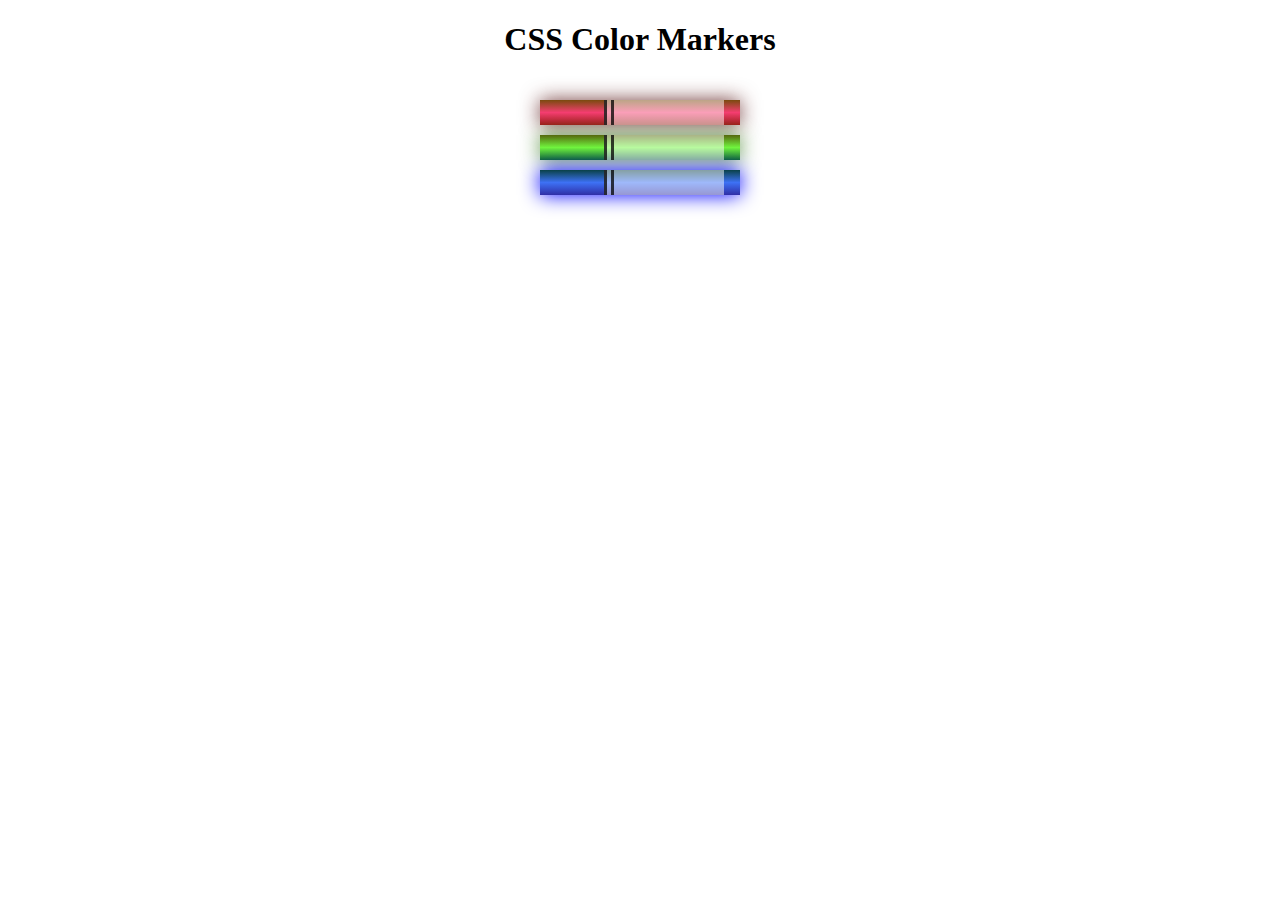
<file: 03-colored-markers/index.html>
<!DOCTYPE html>
<html lang="en">
  <head>
    <meta charset="utf-8" />
    <meta name="viewport" content="width=device-width, initial-scale=1.0" />
    <title>Colored Markers</title>
    <link rel="stylesheet" href="styles.css" />
  </head>
  <body>
    <h1>CSS Color Markers</h1>
    <div class="container">
      <div class="marker red">
        <div class="cap"></div>
        <div class="sleeve"></div>
      </div>
      <div class="marker green">
        <div class="cap"></div>
        <div class="sleeve"></div>
      </div>
      <div class="marker blue">
        <div class="cap"></div>
        <div class="sleeve"></div>
      </div>
    </div>
  </body>
</html>
</file>
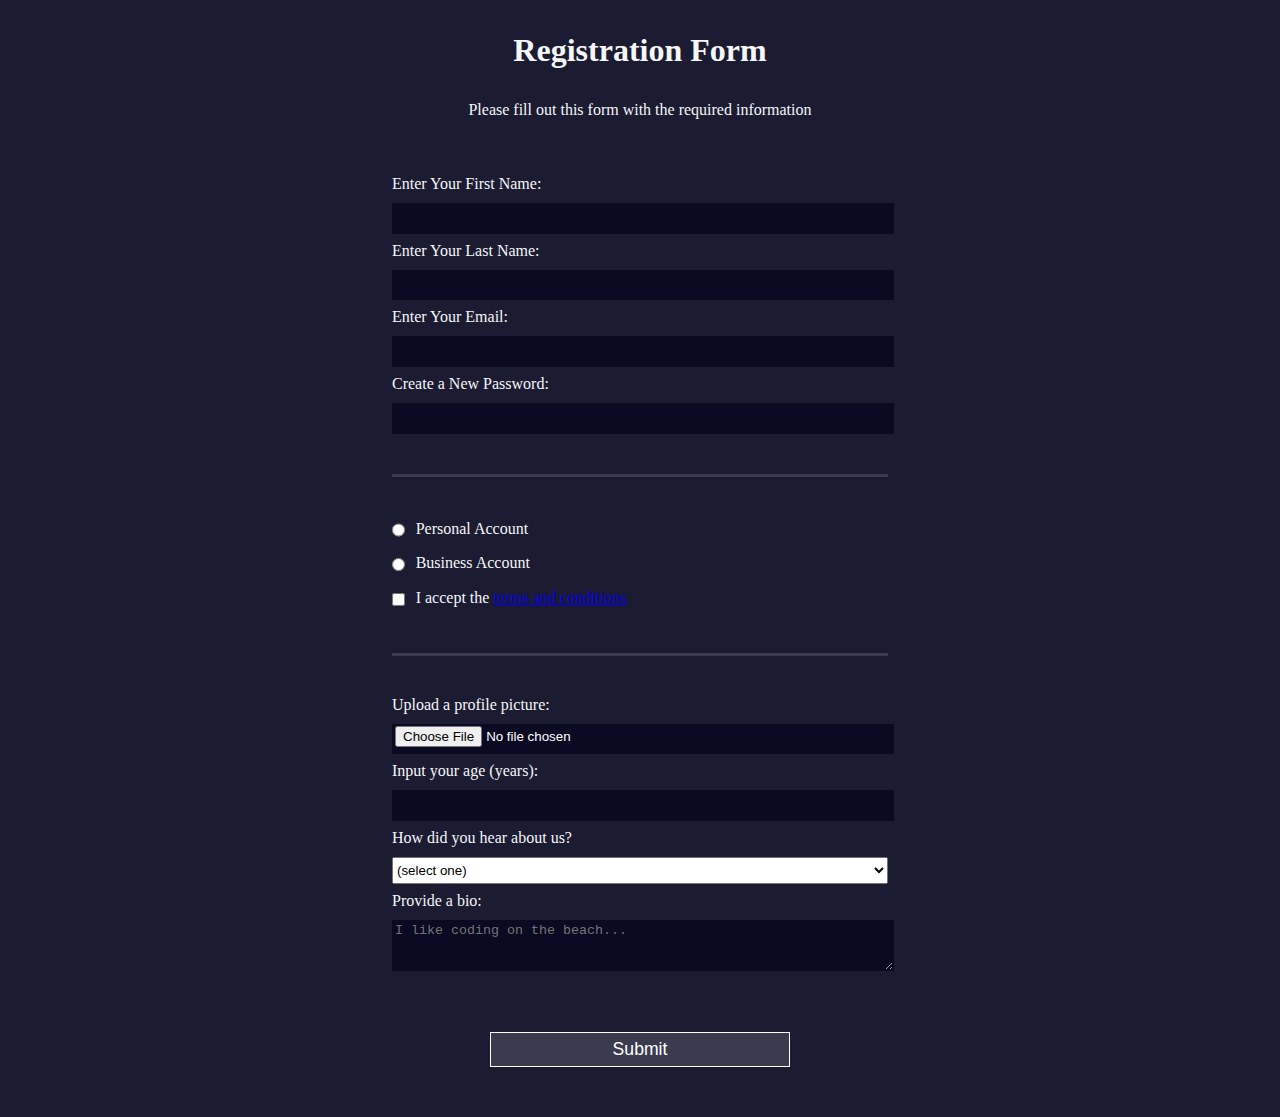
<file: 04-registration-form/index.html>
<!DOCTYPE html>
<html>
  <head>
    <title>Registration Form</title>
    <link rel="stylesheet" href="styles.css" />
  </head>
  <body>
    <h1>Registration Form</h1>
    <p>Please fill out this form with the required information</p>
    <form action="https://register-demo.freecodecamp.org">
      <fieldset>
        <label
          >Enter Your First Name: <input type="text" name="first-name" required
        /></label>
        <label
          >Enter Your Last Name: <input type="text" name="last-name" required
        /></label>
        <label
          >Enter Your Email: <input type="email" name="email" required
        /></label>
        <label
          >Create a New Password:
          <input
            type="password"
            name="password"
            pattern="[a-z0-5]{8,}"
            required
        /></label>
      </fieldset>
      <fieldset>
        <label
          ><input type="radio" name="account-type" class="inline" /> Personal
          Account</label
        >
        <label
          ><input type="radio" name="account-type" class="inline" /> Business
          Account</label
        >
        <label>
          <input type="checkbox" name="terms" class="inline" required /> I
          accept the
          <a href="https://www.freecodecamp.org/news/terms-of-service/"
            >terms and conditions</a
          >
        </label>
      </fieldset>
      <fieldset>
        <label
          >Upload a profile picture: <input type="file" name="file"
        /></label>
        <label
          >Input your age (years):
          <input type="number" name="age" min="13" max="120" />
        </label>
        <label
          >How did you hear about us?
          <select name="referrer">
            <option value="">(select one)</option>
            <option value="1">freeCodeCamp News</option>
            <option value="2">freeCodeCamp YouTube Channel</option>
            <option value="3">freeCodeCamp Forum</option>
            <option value="4">Other</option>
          </select>
        </label>
        <label
          >Provide a bio:
          <textarea
            name="bio"
            rows="3"
            cols="30"
            placeholder="I like coding on the beach..."
          ></textarea>
        </label>
      </fieldset>
      <input type="submit" value="Submit" />
    </form>
  </body>
</html>
</file>
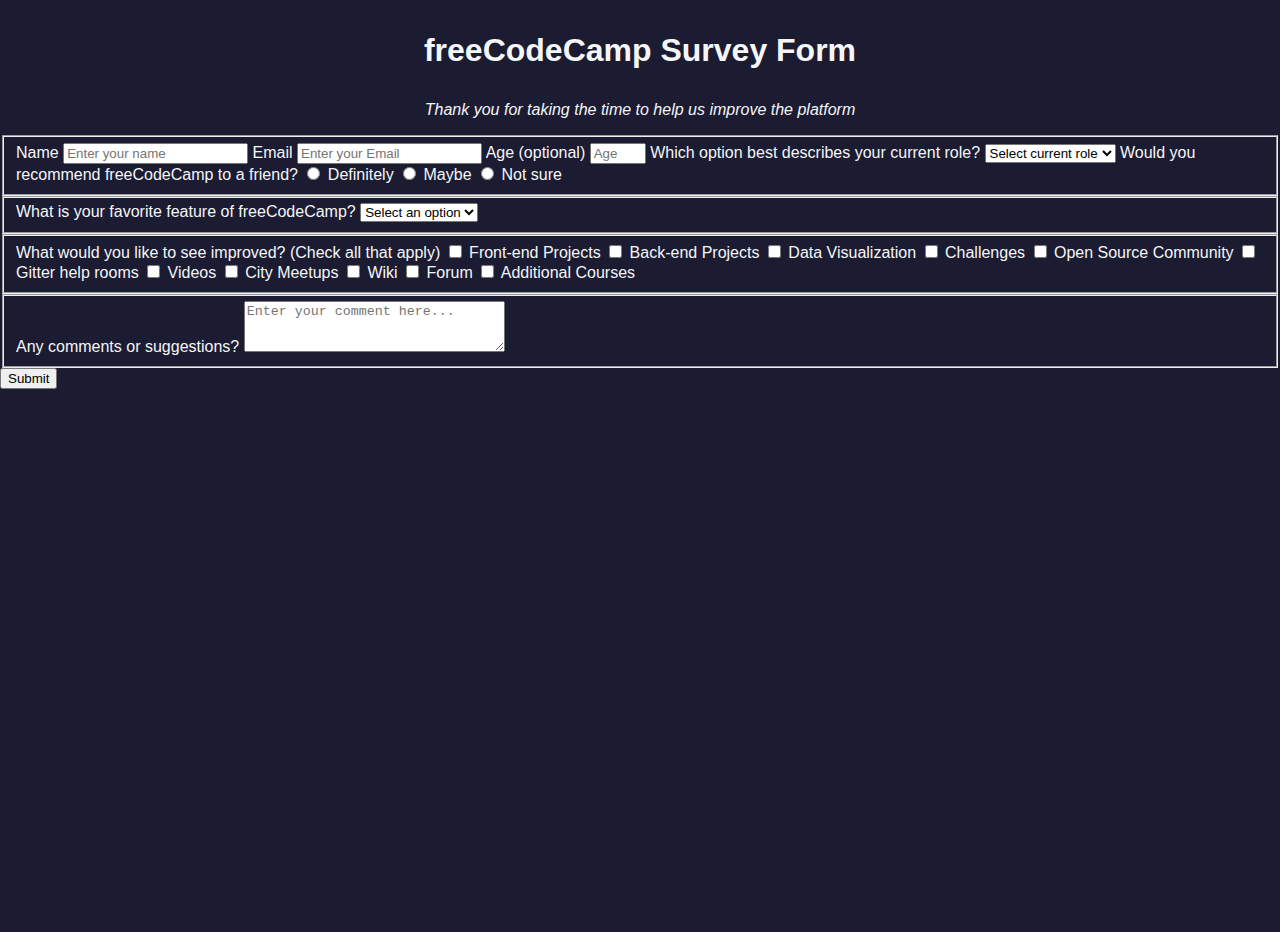
<file: 05-survey-form/index.html>
<!DOCTYPE html>
<html lang="en">
  <head>
    <title>freeCodeCamp Survey Form</title>
    <link rel="stylesheet" href="styles.css" />
  </head>
  <body>
    <h1 id="title" class="text-center">freeCodeCamp Survey Form</h1>
    <p id="description" class="description text-center">
      Thank you for taking the time to help us improve the platform
    </p>
    <form id="survey-form">
      <fieldset>
        <label id="name-label">Name</label>
        <input type="text" name="Name" placeholder="Enter your name" required />
        <label id="email-label">Email</label>
        <input
          type="email"
          name="email"
          placeholder="Enter your Email"
          required
        />
        <label id="number-label">Age (optional)</label>
        <input type="number" name="age" placeholder="Age" min="10" max="99" />
        <label>Which option best describes your current role?</label>
        <select id="role-dropdown">
          <option value="">Select current role</option>
          <option value="1">Student</option>
          <option value="2">Full Time Job</option>
          <option value="3">Full Time Learner</option>
          <option value="4">Prefer not to say</option>
          <option value="5">Other</option>
        </select>
        <label>Would you recommend freeCodeCamp to a friend?</label>
        <label>
          <input type="radio" name="recommend-type" class="inline" />
          Definitely
        </label>
        <label>
          <input type="radio" name="recommend-type" class="inline" />
          Maybe
        </label>
        <label>
          <input type="radio" name="recommend-type" class="inline" />
          Not sure
        </label>
      </fieldset>
      <fieldset>
        <label>What is your favorite feature of freeCodeCamp?</label>
        <select id="favorite-dropdown">
          <option value="">Select an option</option>
          <option value="1">Challenges</option>
          <option value="2">Projects</option>
          <option value="3">Community</option>
          <option value="4">Open Source</option>
        </select>
      </fieldset>
      <fieldset>
        <label
          >What would you like to see improved? (Check all that apply)</label
        >
        <label>
          <input
            type="checkbox"
            name="improve"
            value="front-end-projects"
            class="input-checkbox"
          />
          Front-end Projects
        </label>
        <label>
          <input
            type="checkbox"
            name="improve"
            value="back-end-projects"
            class="input-checkbox"
          />
          Back-end Projects
        </label>
        <label>
          <input
            type="checkbox"
            name="improve"
            value="data-visualization"
            class="input-checkbox"
          />
          Data Visualization
        </label>
        <label>
          <input
            type="checkbox"
            name="improve"
            value="challenges"
            class="input-checkbox"
          />
          Challenges
        </label>
        <label>
          <input
            type="checkbox"
            name="improve"
            value="open-source-community"
            class="input-checkbox"
          />
          Open Source Community
        </label>
        <label>
          <input
            type="checkbox"
            name="improve"
            value="gitter-help-rooms"
            class="input-checkbox"
          />
          Gitter help rooms
        </label>
        <label>
          <input
            type="checkbox"
            name="improve"
            value="videos"
            class="input-checkbox"
          />
          Videos
        </label>
        <label>
          <input
            type="checkbox"
            name="improve"
            value="city-meetups"
            class="input-checkbox"
          />
          City Meetups
        </label>
        <label>
          <input
            type="checkbox"
            name="improve"
            value="wiki"
            class="input-checkbox"
          />
          Wiki
        </label>
        <label>
          <input
            type="checkbox"
            name="improve"
            value="forum"
            class="input-checkbox"
          />
          Forum
        </label>
        <label>
          <input
            type="checkbox"
            name="improve"
            value="additional-courses"
            class="input-checkbox"
          />
          Additional Courses
        </label>
      </fieldset>
      <fieldset>
        <label>
          Any comments or suggestions?
          <textarea
            name="comment"
            rows="3"
            cols="30"
            placeholder="Enter your comment here..."
          ></textarea>
        </label>
      </fieldset>
      <button type="submit" class="submit-button">Submit</button>
    </form>
  </body>
</html>
</file>
<file: 03-colored-markers/styles.css>
h1 {
  text-align: center;
}

.container {
  background-color: rgb(255, 255, 255);
  padding: 10px 0;
}

.marker {
  width: 200px;
  height: 25px;
  margin: 10px auto;
}

.cap {
  width: 60px;
  height: 25px;
}

.sleeve {
  width: 110px;
  height: 25px;
  background-color: rgba(255, 255, 255, 0.5);
  border-left: 10px double rgba(0, 0, 0, 0.75);
}

.cap,
.sleeve {
  display: inline-block;
}

.red {
  background: linear-gradient(
    rgb(122, 74, 14),
    rgb(245, 62, 113),
    rgb(162, 27, 27)
  );
  box-shadow: 0 0 20px 0 rgba(83, 14, 14, 0.8);
}

.green {
  background: linear-gradient(#55680d, #71f53e, #116c31);
  box-shadow: 0 0 20px 0 #3b7e20cc;
}

.blue {
  background: linear-gradient(
    hsl(186, 76%, 16%),
    hsl(223, 90%, 60%),
    hsl(240, 56%, 42%)
  );
  box-shadow: 0 0 20px 0 blue;
}
</file>
<file: 04-registration-form/styles.css>
body {
  width: 100%;
  height: 100vh;
  margin: 0;
  background-color: #1b1b32;
  color: #f5f6f7;
  font-family: Tahoma;
  font-size: 16px;
}

h1,
p {
  margin: 1em auto;
  text-align: center;
}

form {
  width: 60vw;
  max-width: 500px;
  min-width: 300px;
  margin: 0 auto;
  padding-bottom: 2em;
}

fieldset {
  border: none;
  padding: 2rem 0;
  border-bottom: 3px solid #3b3b4f;
}

fieldset:last-of-type {
  border-bottom: none;
}

label {
  display: block;
  margin: 0.5rem 0;
}

input,
textarea,
select {
  margin: 10px 0 0 0;
  width: 100%;
  min-height: 2em;
}

input,
textarea {
  background-color: #0a0a23;
  border: 1px solid #0a0a23;
  color: #ffffff;
}

.inline {
  width: unset;
  margin: 0 0.5em 0 0;
  vertical-align: middle;
}

input[type="submit"] {
  display: block;
  width: 60%;
  margin: 1em auto;
  height: 2em;
  font-size: 1.1rem;
  background-color: #3b3b4f;
  border-color: white;
  min-width: 300px;
}

input[type="file"] {
  padding: 1px 2px;
}
</file>
<file: 05-survey-form/styles.css>
body {
  width: 100%;
  height: 100vh;
  margin: 0;
  background-color: #1b1b32;
  color: #f5f6f7;
  font-family: Arial, Helvetica, sans-serif;
  font-size: 16px;
}

.text-center {
  margin: 1em auto;
  text-align: center;
}

.description {
  font-style: italic;
}
</file>
